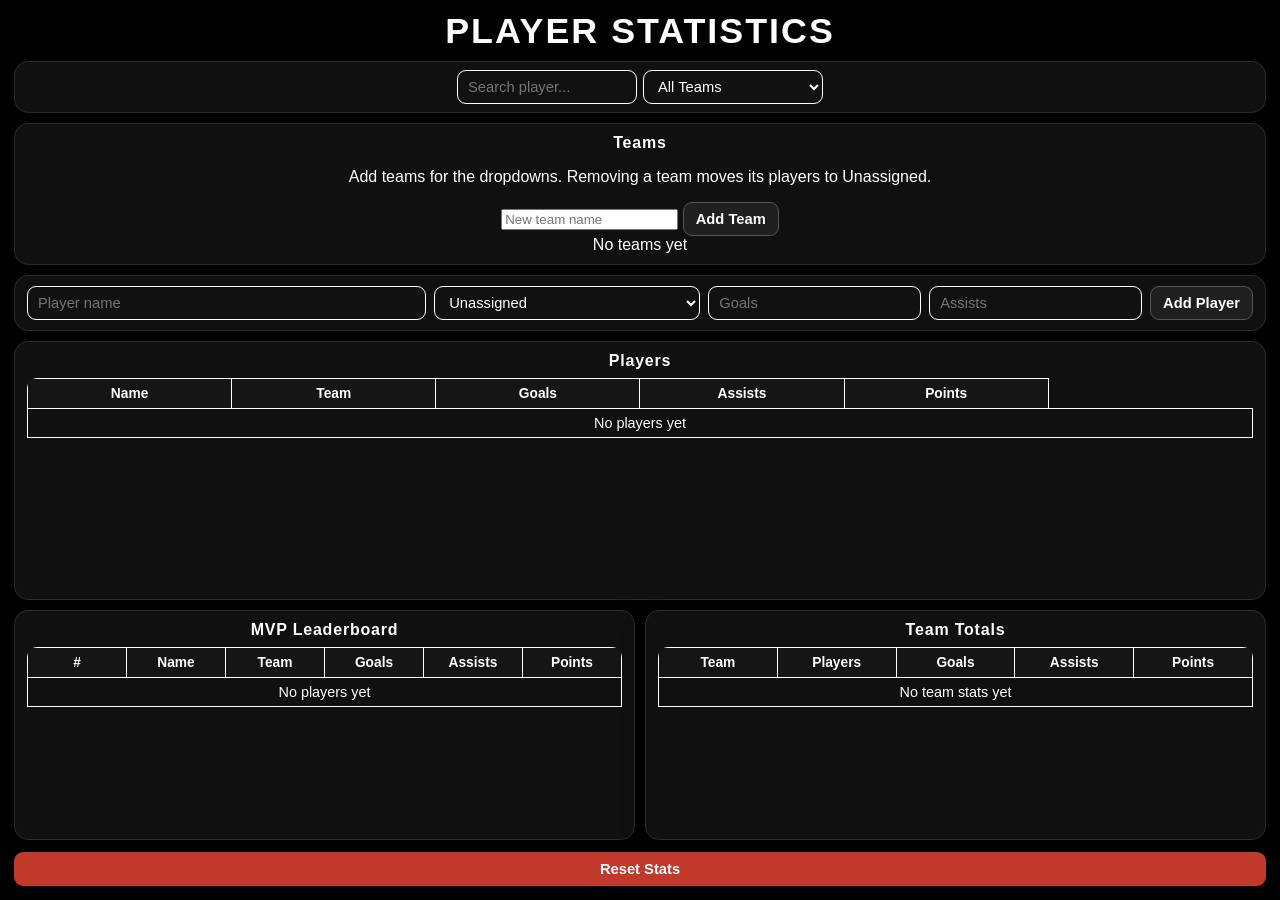
<file: NHL-tournament-statistics/stats.html>
<!DOCTYPE html>
<html lang="en">
<head>
    <meta charset="UTF-8" />
    <meta name="viewport" content="width=device-width, initial-scale=1.0" />
    <title>Player Statistics</title>
    <link rel="stylesheet" href="stats.css" />
</head>
<body>
    <div class="page">
        <h1>PLAYER STATISTICS</h1>

        <div class="controls panel">
            <input id="search" placeholder="Search player..." oninput="render()" />

            <select id="teamFilter" onchange="render()">
                <option value="">All Teams</option>
            </select>
        </div>

        <section class="panel team-panel">
            <div class="team-panel-head">
                <h2>Teams</h2>
                <p>Add teams for the dropdowns. Removing a team moves its players to Unassigned.</p>
            </div>

            <div class="team-tools">
                <input id="newTeamName" placeholder="New team name" />
                <button type="button" onclick="addTeam()">Add Team</button>
            </div>

            <div id="teamList" class="team-list"></div>
        </section>

        <div class="form panel">
            <input id="name" placeholder="Player name" />
            <select id="team"></select>
            <input id="goals" type="number" min="0" placeholder="Goals" />
            <input id="assists" type="number" min="0" placeholder="Assists" />
            <button onclick="addPlayer()">Add Player</button>
        </div>

        <section class="panel main-table-panel">
            <h2>Players</h2>
            <div class="table-wrap scrollable large-scroll">
                <table id="statsTable">
                    <thead>
                        <tr>
                            <th onclick="sortBy('name')">Name</th>
                            <th onclick="sortBy('team')">Team</th>
                            <th onclick="sortBy('goals')">Goals</th>
                            <th onclick="sortBy('assists')">Assists</th>
                            <th onclick="sortBy('points')">Points</th>
                        </tr>
                    </thead>
                    <tbody></tbody>
                </table>
            </div>
        </section>

        <div class="summary-grid">
            <section class="panel summary-panel">
                <h2>MVP Leaderboard</h2>
                <div class="table-wrap scrollable small-scroll">
                    <table id="mvpTable">
                        <thead>
                            <tr>
                                <th>#</th>
                                <th>Name</th>
                                <th>Team</th>
                                <th>Goals</th>
                                <th>Assists</th>
                                <th>Points</th>
                            </tr>
                        </thead>
                        <tbody></tbody>
                    </table>
                </div>
            </section>

            <section class="panel summary-panel">
                <h2>Team Totals</h2>
                <div class="table-wrap scrollable small-scroll">
                    <table id="teamTotalsTable">
                        <thead>
                            <tr>
                                <th>Team</th>
                                <th>Players</th>
                                <th>Goals</th>
                                <th>Assists</th>
                                <th>Points</th>
                            </tr>
                        </thead>
                        <tbody></tbody>
                    </table>
                </div>
            </section>
        </div>

        <button class="reset" onclick="resetStats()">Reset Stats</button>
    </div>

    <script src="stats.js"></script>
</body>
</html>
</file>
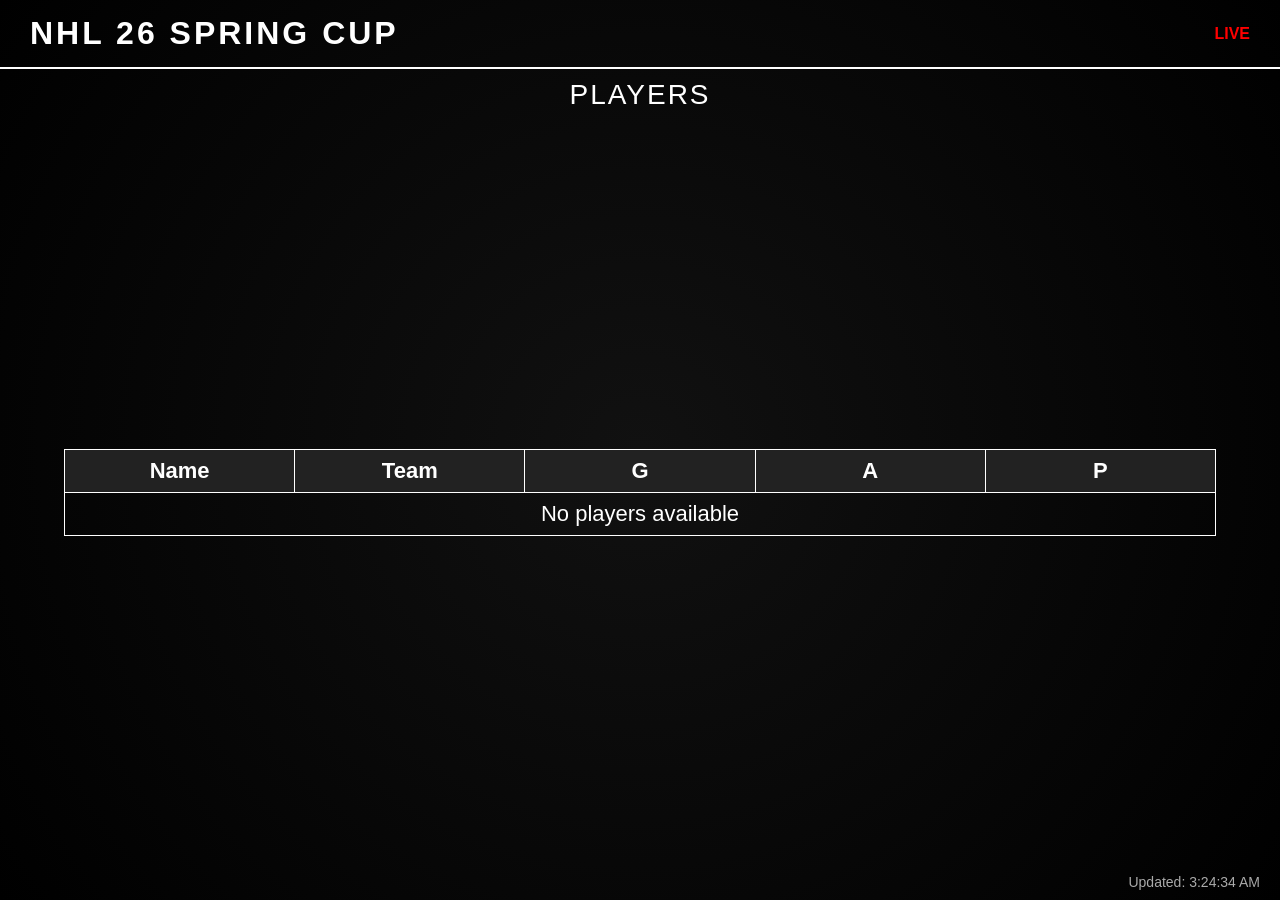
<file: NHL-tournament-statistics/viewer.html>
<!DOCTYPE html>
<html lang="en">
<head>
    <meta charset="UTF-8" />
    <meta name="viewport" content="width=device-width, initial-scale=1.0" />
    <title>NHL 26 Spring Cup - Live</title>
    <link rel="stylesheet" href="viewer.css" />
</head>
<body>

<div class="overlay">

    <!-- TOP BAR -->
    <div class="top-bar">
        <div class="title">NHL 26 SPRING CUP</div>
        <div class="live">LIVE</div>
    </div>

    <!-- VIEW TITLE -->
    <div id="viewTitle" class="view-title">PLAYERS</div>

    <!-- CONTENT -->
    <div class="content">

        <!-- PLAYERS -->
        <section id="playersView" class="view active">
            <div class="table-container">
                <table id="playersTableWrapper">
                    <thead>
                        <tr>
                            <th>Name</th>
                            <th>Team</th>
                            <th>G</th>
                            <th>A</th>
                            <th>P</th>
                        </tr>
                    </thead>
                    <tbody id="playersTable">
                        <tr><td colspan="5">No players available</td></tr>
                    </tbody>
                </table>
            </div>
        </section>

        <!-- MVP -->
        <section id="mvpView" class="view">
            <div class="table-container">
                <table>
                    <thead>
                        <tr>
                            <th>#</th>
                            <th>Name</th>
                            <th>Team</th>
                            <th>Points</th>
                        </tr>
                    </thead>
                    <tbody id="mvpTable">
                        <tr><td colspan="4">No data</td></tr>
                    </tbody>
                </table>
            </div>
        </section>

        <!-- TEAMS -->
        <section id="teamView" class="view">
            <div class="table-container">
                <table>
                    <thead>
                        <tr>
                            <th>Team</th>
                            <th>Players</th>
                            <th>Goals</th>
                            <th>Assists</th>
                            <th>Points</th>
                        </tr>
                    </thead>
                    <tbody id="teamTable">
                        <tr><td colspan="5">No teams available</td></tr>
                    </tbody>
                </table>
            </div>
        </section>

    </div>

    <!-- FOOTER -->
    <div class="footer">
        <span id="lastUpdate">Updated: -</span>
    </div>

</div>

<script src="viewer.js"></script>
</body>
</html>
</file>
<file: NHL-tournament-statistics/stats.css>
:root {
    --bg: #000;
    --panel: #101010;
    --panel-2: #151515;
    --border: #e8e8e8;
    --text: #fff;
    --muted: #a9a9a9;
    --accent: #1f1f1f;
    --danger: #c0392b;
    --danger-hover: #e74c3c;
}

* {
    box-sizing: border-box;
}

html,
body {
    height: 100%;
}

body {
    margin: 0;
    font-family: Arial, Helvetica, sans-serif;
    background: var(--bg);
    color: var(--text);
    overflow: hidden;
}

.page {
    width: min(1500px, 100%);
    height: 100vh;
    margin: 0 auto;
    padding: 12px 14px 14px;
    text-align: center;
    display: flex;
    flex-direction: column;
    gap: 10px;
    min-height: 0;
}

h1 {
    margin: 0;
    font-size: clamp(1.7rem, 2.8vw, 2.6rem);
    letter-spacing: 2px;
    line-height: 1.1;
    flex: 0 0 auto;
}

h2 {
    margin: 0 0 10px;
    font-size: 1rem;
    letter-spacing: 0.8px;
    flex: 0 0 auto;
}

.panel {
    background: var(--panel);
    border: 1px solid #2c2c2c;
    border-radius: 14px;
    padding: 10px 12px;
    box-shadow: 0 10px 24px rgba(0, 0, 0, 0.22);
}

.team-admin {
    flex: 0 0 auto;
    padding-bottom: 8px;
}

.panel-title-row {
    display: flex;
    justify-content: space-between;
    align-items: center;
    gap: 10px;
    margin-bottom: 8px;
    flex-wrap: wrap;
}

.team-adder {
    display: flex;
    gap: 6px;
    flex-wrap: wrap;
    justify-content: flex-end;
}

.team-adder input {
    width: 200px;
}

.controls,
.form {
    margin: 0;
    flex: 0 0 auto;
}

.controls {
    display: flex;
    justify-content: center;
    flex-wrap: wrap;
    gap: 6px;
    padding: 8px 10px;
}

.controls input,
.controls select,
.form input,
.form select,
.team-adder input,
.team-row input {
    height: 34px;
    padding: 6px 10px;
    background: #111;
    border: 1px solid #fff;
    color: #fff;
    border-radius: 9px;
    outline: none;
    font-size: 0.92rem;
}

.controls input,
.controls select {
    width: 180px;
}

.form {
    display: grid;
    grid-template-columns: 1.5fr 1fr 0.8fr 0.8fr auto;
    gap: 8px;
    align-items: center;
}

.form input,
.form select {
    width: 100%;
    min-width: 0;
}

button {
    height: 34px;
    padding: 0 12px;
    cursor: pointer;
    background: var(--accent);
    color: var(--text);
    border: 1px solid #555;
    border-radius: 9px;
    font-weight: 700;
    font-size: 0.92rem;
    transition: transform 0.15s ease, background 0.15s ease;
    white-space: nowrap;
}

button:hover {
    transform: translateY(-1px);
    background: #2a2a2a;
}

.team-list {
    display: flex;
    flex-direction: column;
    gap: 6px;
}

.team-row {
    display: grid;
    grid-template-columns: 1fr auto;
    gap: 6px;
}

.team-row input {
    width: 100%;
}

.team-row button {
    width: 70px;
}

.team-row button:hover {
    background: #333;
}

.main-table-panel {
    flex: 1 1 auto;
    min-height: 0;
    display: flex;
    flex-direction: column;
}

.main-table-panel h2 {
    margin-bottom: 8px;
}

.summary-grid {
    display: grid;
    grid-template-columns: 1fr 1fr;
    gap: 10px;
    min-height: 0;
    flex: 0 0 230px;
}

.summary-panel {
    min-height: 0;
    display: flex;
    flex-direction: column;
}

.summary-panel h2 {
    margin-bottom: 8px;
}

.table-wrap {
    border-radius: 10px;
    min-height: 0;
}

.scrollable {
    overflow: auto;
}

.large-scroll {
    flex: 1 1 auto;
    min-height: 0;
}

.small-scroll {
    height: 170px;
}

table {
    width: 100%;
    border-collapse: collapse;
    table-layout: fixed;
    font-size: 0.9rem;
}

th,
td {
    border: 1px solid #fff;
    padding: 6px 6px;
    text-align: center;
    vertical-align: middle;
    overflow: hidden;
    text-overflow: ellipsis;
    white-space: nowrap;
}

th {
    background: var(--panel-2);
    cursor: pointer;
    user-select: none;
    font-size: 0.86rem;
    padding: 7px 5px;
    position: sticky;
    top: 0;
    z-index: 2;
}

td[contenteditable="true"] {
    background: #0f0f0f;
    outline: none;
}

td button {
    height: 28px;
    padding: 0 8px;
    border-radius: 8px;
    background: #222;
    font-size: 0.85rem;
}

.reset {
    margin-top: 2px;
    background: var(--danger);
    border: none;
    flex: 0 0 auto;
}

.reset:hover {
    background: var(--danger-hover);
}

@media (max-width: 1200px) {
    body {
        overflow: auto;
    }

    .page {
        height: auto;
        min-height: 100vh;
    }

    .summary-grid {
        grid-template-columns: 1fr;
        flex: none;
    }

    .small-scroll {
        height: 200px;
    }

    .main-table-panel {
        min-height: 380px;
    }

    .form {
        grid-template-columns: 1fr 1fr;
    }
}

@media (max-width: 700px) {
    .controls input,
    .controls select,
    .team-adder input {
        width: 100%;
        max-width: 320px;
    }

    .form {
        grid-template-columns: 1fr;
    }

    .panel-title-row {
        flex-direction: column;
        align-items: stretch;
    }

    .team-adder {
        justify-content: stretch;
    }

    .team-adder input {
        width: 100%;
    }

    .team-row {
        grid-template-columns: 1fr;
    }

    .team-row button {
        width: 100%;
    }

    th,
    td {
        font-size: 0.8rem;
        padding: 5px 4px;
    }

    .small-scroll {
        height: 180px;
    }
}
</file>
<file: NHL-tournament-statistics/viewer.css>
body {
    margin: 0;
    font-family: 'Arial', sans-serif;
    background: radial-gradient(circle at center, #111 0%, #000 100%);
    color: #fff;
    overflow: hidden;
}

/* LAYOUT */
.overlay {
    height: 100vh;
    display: flex;
    flex-direction: column;
}

/* TOP BAR */
.top-bar {
    display: flex;
    justify-content: space-between;
    align-items: center;
    padding: 15px 30px;
    border-bottom: 2px solid #fff;
}

.title {
    font-size: 32px;
    font-weight: bold;
    letter-spacing: 3px;
}

.live {
    color: red;
    font-weight: bold;
    animation: blink 1s infinite;
}

@keyframes blink {
    50% { opacity: 0.3; }
}

/* VIEW TITLE */
.view-title {
    text-align: center;
    font-size: 28px;
    margin: 10px 0;
    letter-spacing: 2px;
}

/* CONTENT */
.content {
    flex: 1;
    display: flex;
    justify-content: center;
    align-items: center;
    position: relative;
}

/* VIEWS */
.view {
    position: absolute;
    width: 90%;
    max-width: 1200px;
    opacity: 0;
    transform: scale(0.95);
    transition: all 0.8s ease;
    pointer-events: none;
}

.view.active {
    opacity: 1;
    transform: scale(1);
    pointer-events: auto;
}

/* TABLE CONTAINER */
.table-container {
    width: 100%;
    max-height: 80vh;
    overflow-y: auto;
}

/* TABLE */
table {
    width: 100%;
    border-collapse: collapse;
    font-size: 22px;
    table-layout: fixed;
    transition: font-size 0.3s ease;
}

th, td {
    border: 1px solid #fff;
    padding: 8px;
    text-align: center;
}

th {
    background: #222;
}

/* TOP PLAYER HIGHLIGHT */
.gold {
    background: linear-gradient(90deg, gold, #ffcc00);
    color: #000;
    font-weight: bold;
    animation: shine 1.5s infinite alternate;
}

.silver {
    background: linear-gradient(90deg, #ccc, #999);
    color: #000;
    font-weight: bold;
}

.bronze {
    background: linear-gradient(90deg, #cd7f32, #a05a2c);
    color: #000;
    font-weight: bold;
}

@keyframes shine {
    0% { box-shadow: 0 0 10px gold; }
    100% { box-shadow: 0 0 25px gold; }
}

/* FOOTER */
.footer {
    text-align: right;
    padding: 10px 20px;
    font-size: 14px;
    color: #aaa;
}

/* RESPONSIVE */
@media screen and (max-width: 768px) {
    .title { font-size: 24px; }
    .view-title { font-size: 22px; }
}
</file>
